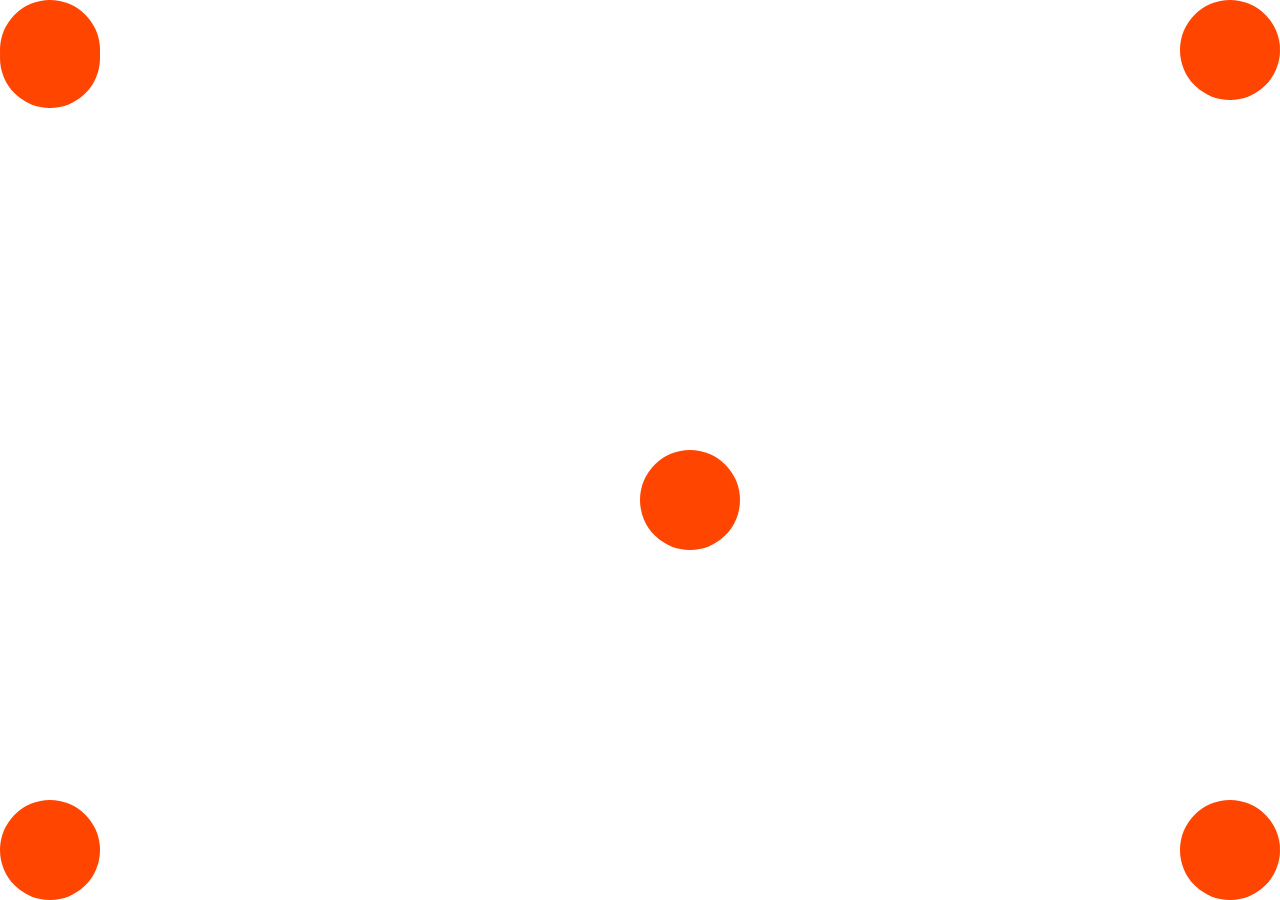
<file: fglnm vk.html>
<!DOCTYPE html>
<html lang="en">
<head>
    <meta charset="UTF-8">
    <meta name="viewport" content="width=device-width, initial-scale=1.0">
    <title>Document</title>
</head>
<body>
    <div style=" position: absolute; width: 100px; height: 100px;border-radius: 50%; background-color: orangered; top: 0; left: 0;"></div>

                <div style=" position: absolute; width: 100px; height: 100px;border-radius: 50%; background-color: orangered; right: 0; top: 0;"></div>

                <div style=" position: absolute; width: 100px; height: 100px;border-radius: 50%; background-color: orangered; bottom: 0; left: 0;"></div>

                <div style=" position: absolute; width: 100px; height: 100px;border-radius: 50%; background-color: orangered; bottom: 0; right: 0;"></div>

                <div style=" position: absolute; width: 100px; height: 100px;border-radius: 50%; background-color: orangered; top: 50; left: 0;"></div>
                
                <div style=" position: absolute; width: 100px; height: 100px;border-radius: 50%; background-color: orangered; top: 50%; left: 50%;"></div>
</body>
</html>
</file>
